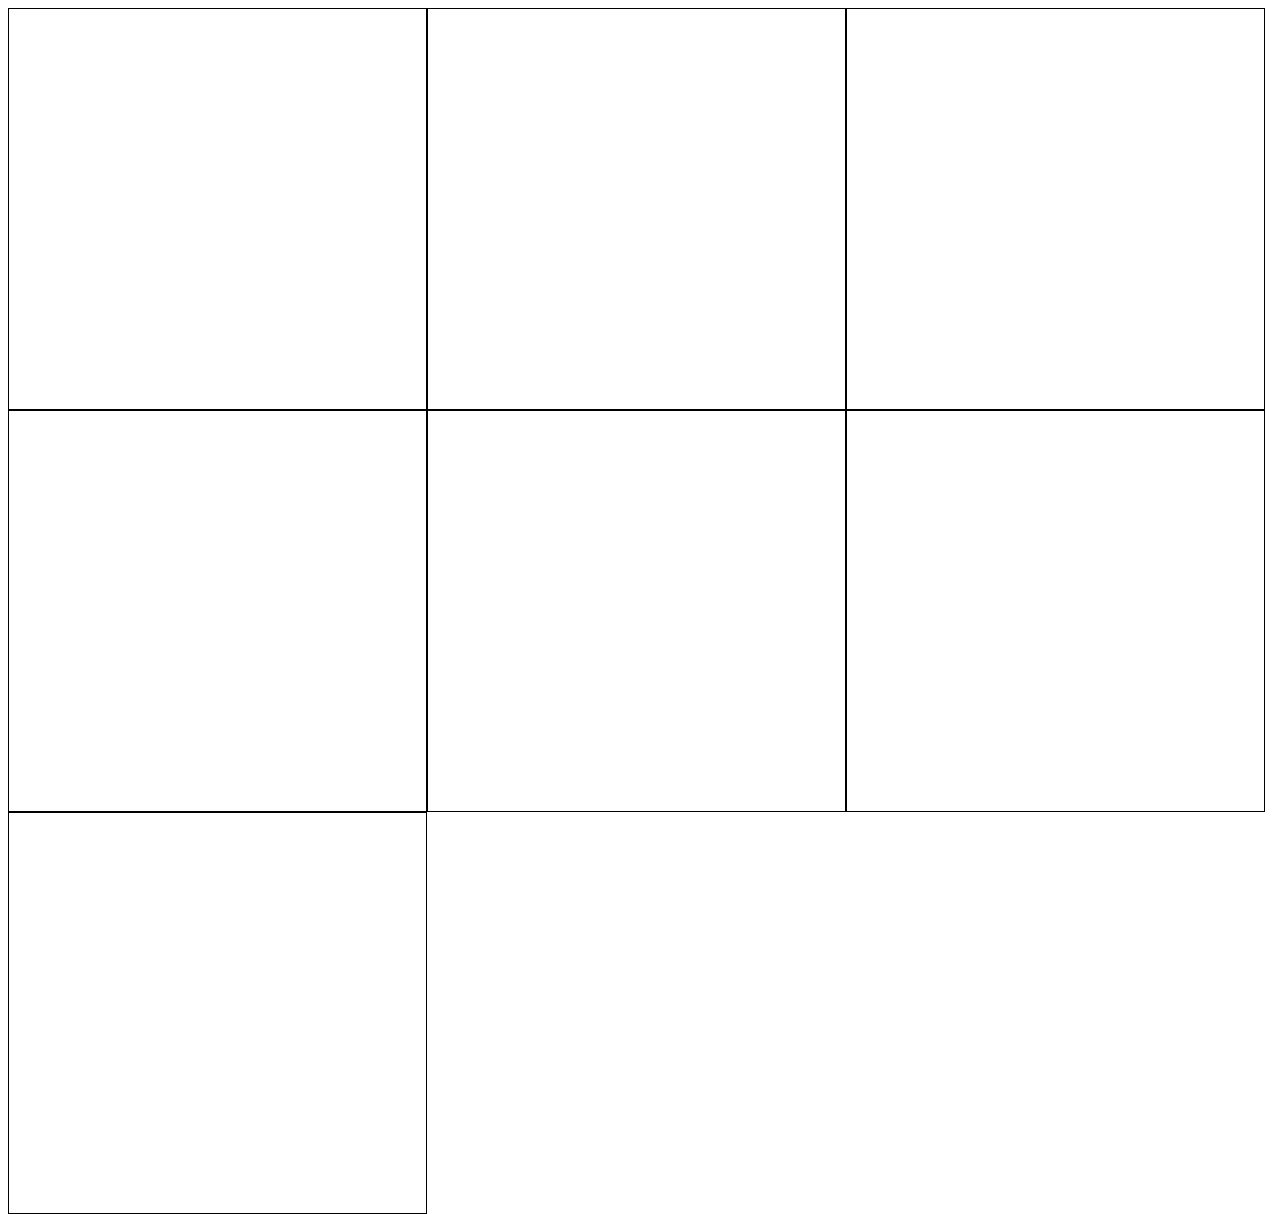
<file: Photo Gallery/test.html>
<!DOCTYPE html>
<html>
<head>
	<title>Test</title>
	<link rel="stylesheet" type="text/css" href="testcss.css">
</head>
<body>

<div class="divTest" ></div>
<div class="divTest" ></div>
<div class="divTest" ></div>
<div class="divTest" ></div>
<div class="divTest" ></div>
<div class="divTest" ></div>
<div class="divTest" ></div>

</body>
</html>
</file>
<file: Photo Gallery/testcss.css>
.divTest{
	border: 1px solid black;

	width: 33%;
	height: 400px;
	float: left;
}
</file>
